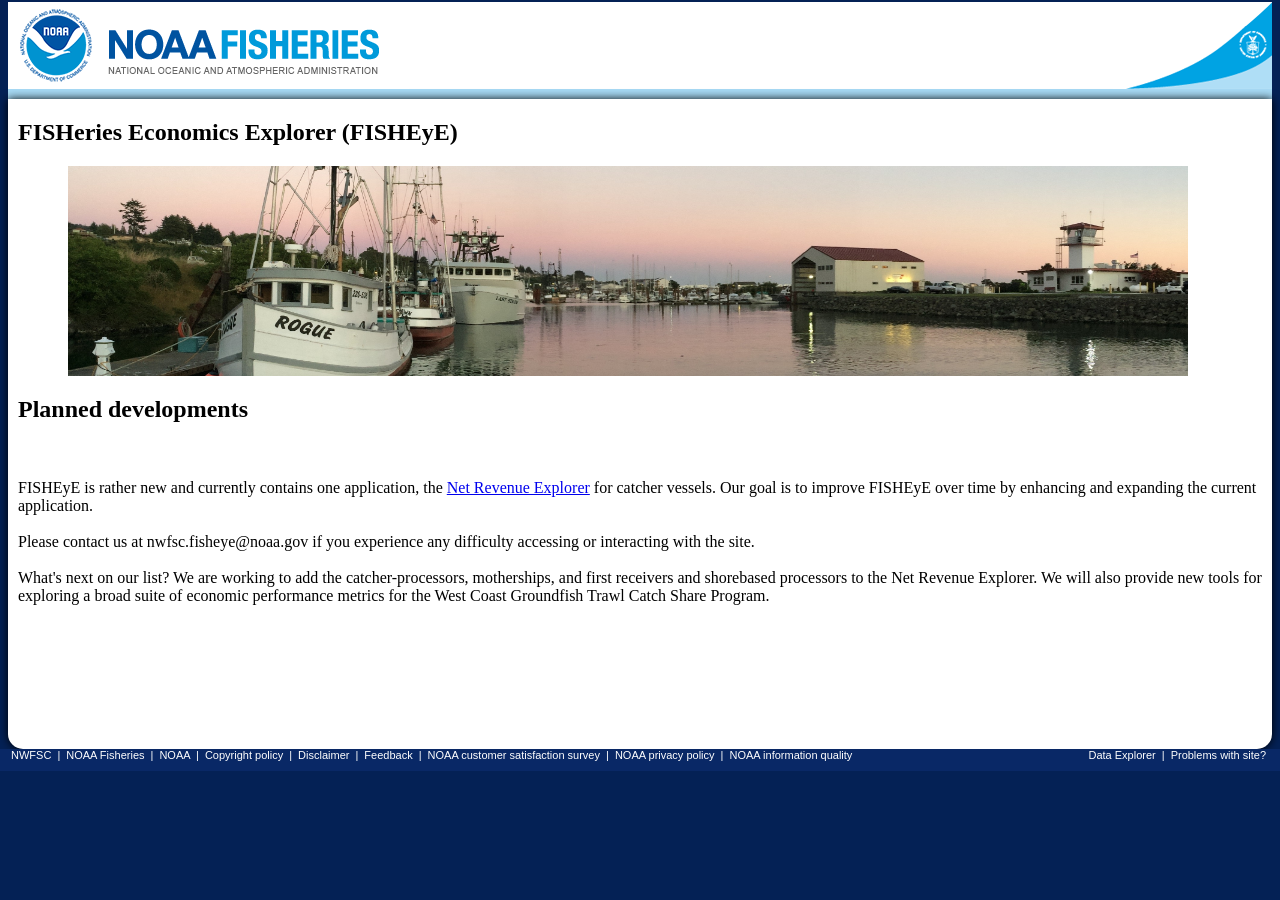
<file: PlannedDevelopments.html>
<head>
  <title>Data Explorer</title>
  <link href="/www/header.css" rel="stylesheet">
    <link href="/www/footer.css" rel="stylesheet">
      </head>
      <header style="width:auto; float:center; margin:0 auto; margin-top:-6px; display:block; background-color:#fff">
        <img src="www/header_noaa_l.png" style="float:left">
        <img src="www/header_noaa_r.png" style="float:right">
        <div style="width:100%" class="green_seperator"></div>
        </header>
        <body style="background-color:#042155">
          <div style='text-align: left;
          margin-left: auto;
          margin-right: auto;
          width: auto;
          min-height: 650px;
          background-color: #fff;
          margin-top: 0;
          -moz-box-shadow: 0 0 10px #000;
          -webkit-box-shadow: 0 0 10px #000;
          box-shadow: 0 0 10px #000;
          background-position: bottom;
          background-position: right;
          background-repeat: no-repeat;
          border-bottom-right-radius: 15px;
          border-bottom-left-radius: 15px;
          overflow: hidden;'>
            <div style='padding-left: 10px; padding-right: 10px'>
              <h2>
               FISHeries Economics Explorer (FISHEyE) 
              </h2> 
<img src="www/Pictures/Vessels2.jpg", align="center" hspace="50px" style="height:210px; width:90%"/>         

   <p>
          <b><h2>  Planned developments </h2> </b>

                <br>
		<br>		      
	 FISHEyE is rather new and currently contains one application, the <a href="./FisheyeApp" target="_blank"> Net Revenue Explorer</a> for catcher vessels. Our goal is to improve FISHEyE over time by enhancing and expanding the current application. 
<br><br>Please contact us at nwfsc.fisheye@noaa.gov if you experience any difficulty accessing or interacting with the site.  
	   <br>
	   <br>	
 What's next on our list? We are working to add the catcher-processors, motherships, and first receivers and shorebased processors to the Net Revenue Explorer. We will also provide new tools  for exploring a broad suite of economic performance metrics for the West Coast Groundfish Trawl Catch Share Program.
           <br>
	   </p>
	   <br>
	      
	   </div></div>
              </div>
              <footer>
              <div class="framefooter">
              <div id="footer" style="width:100%">
              <div id="footer1"  style="background-color:black">
              <div class="framefooterleftitem" style="padding-left: 1em">
              <a href="http://www.nwfsc.noaa.gov/"
            target="_top">
              NWFSC
            </a>
              |
              </div>
              <div class="framefooterleftitem">
              <a href="http://www.nmfs.noaa.gov/"
            target="_top">
              NOAA Fisheries
            </a>
              |
              </div>
              <div class="framefooterleftitem">
              <a href="http://www.noaa.gov/"
            target="_top">
              NOAA
            </a>
              |
              </div>
              <div class="framefooterleftitem">
              <a href="http://www.nwfsc.noaa.gov/copyright.cfm"
            target="_top">
              Copyright policy
            </a>
              |
              </div>
              <div class="framefooterleftitem">
              <a href="http://www.nwfsc.noaa.gov/disclaimer.cfm"
            target="_top">
              Disclaimer
            </a>
              |
              </div>
              <div class="framefooterleftitem">
              <a href="http://www.nwfsc.noaa.gov/contact/feedback.cfm"
            target="_top">
              Feedback
            </a>
              |
              </div>
              <div class="framefooterleftitem">
              <a href="https://www8.nos.noaa.gov/survey/index.aspx?Location=dataexplorer">
              NOAA customer satisfaction survey
            </a>
              |
              </div>
              <div class="framefooterleftitem">
              <a href="http://www.nmfs.noaa.gov/aboutus/privacy.html"
            target="_top">
              NOAA privacy policy
            </a>
              |
              </div>
              <div class="framefooterleftitem">
              <a
            href="http://www.cio.noaa.gov/services_programs/info_quality.html"
            target="_top">
              NOAA information quality
            </a>
              </div>
              </div>
              
              <div class="framefooterrightitem" style="padding-right: 1em">
              <a href="http://www.nwfsc.noaa.gov/contact/feedback.cfm">
              Problems with site?
            </a>
              </div>
              
              <div class="framefooterrightitem">
              <a href="..">
              Data Explorer
            </a>
              |
              </div>
              </div>
              </div>
              </footer>
              </body>
</file>
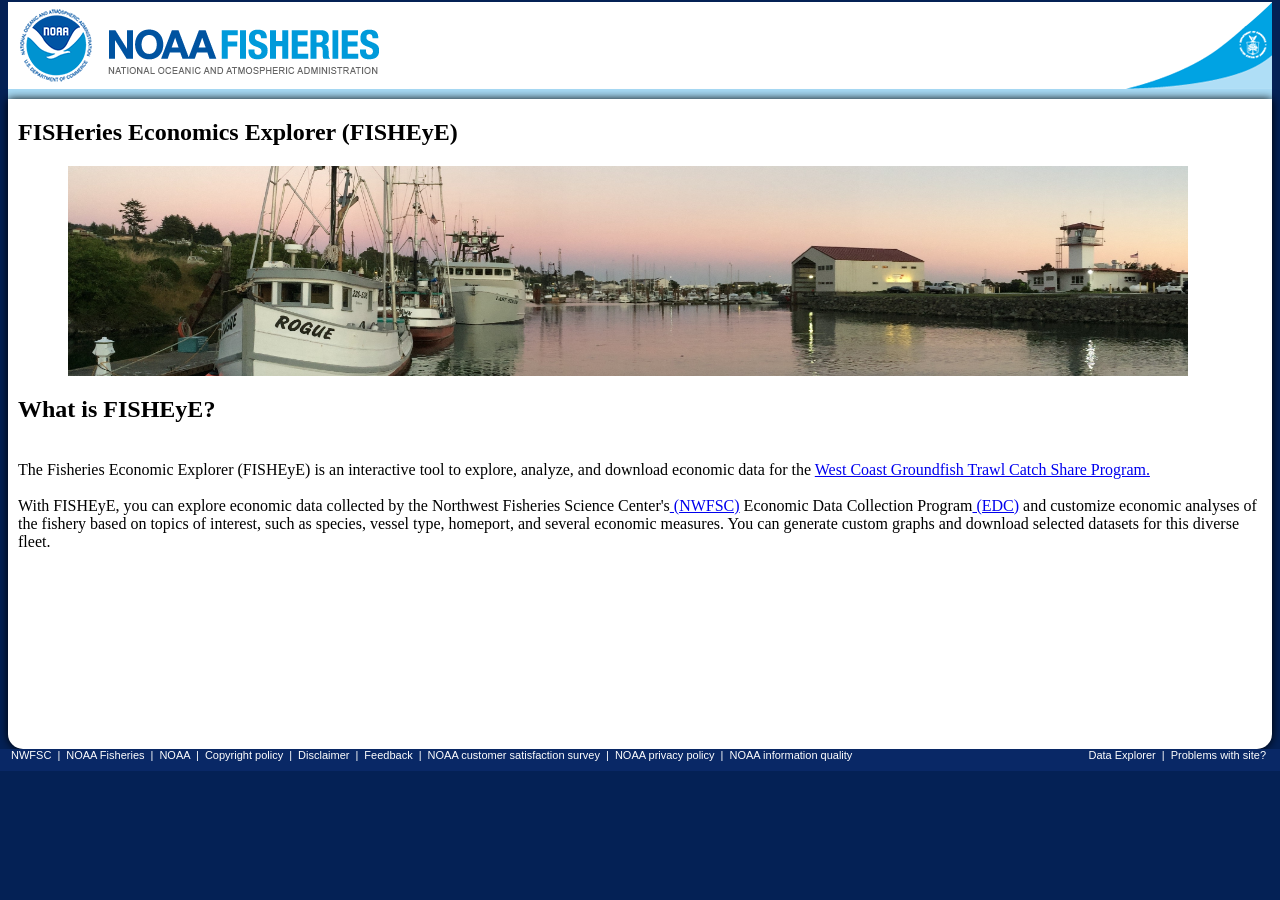
<file: WhatIsFisheye.html>
<head>
  <title>Data Explorer</title>
  <link href="/www/header.css" rel="stylesheet">
    <link href="/www/footer.css" rel="stylesheet">
      </head>
      <header style="width:auto; float:center; margin:0 auto; margin-top:-6px; display:block; background-color:#fff">
        <img src="www/header_noaa_l.png" style="float:left">
        <img src="www/header_noaa_r.png" style="float:right">
        <div style="width:100%" class="green_seperator"></div>
        </header>
        <body style="background-color:#042155">
          <div style='text-align: left;
          margin-left: auto;
          margin-right: auto;
          width: auto;
          min-height: 650px;
          background-color: #fff;
          margin-top: 0;
          -moz-box-shadow: 0 0 10px #000;
          -webkit-box-shadow: 0 0 10px #000;
          box-shadow: 0 0 10px #000;
          background-position: bottom;
          background-position: right;
          background-repeat: no-repeat;
          border-bottom-right-radius: 15px;
          border-bottom-left-radius: 15px;
          overflow: hidden;'>
            <div style='padding-left: 10px; padding-right: 10px'>
              <h2>
               FISHeries Economics Explorer (FISHEyE) 
              </h2> 
<img src="www/Pictures/Vessels2.jpg", align="center" hspace="50px" style="height:210px; width:90%"/>         

   <p>
          <b><h2>  What is FISHEyE?</h2> </b> 
<br>
 
	The Fisheries Economic Explorer (FISHEyE) is an interactive tool to explore, analyze, and download economic data for the <a href="http://www.westcoast.fisheries.noaa.gov/fisheries/groundfish_catch_shares/" target="_blank">
West Coast Groundfish Trawl Catch Share Program. </a> 
<br><br>
With FISHEyE, you can explore economic data collected by the Northwest Fisheries Science Center's<a href="http://www.nwfsc.noaa.gov" target="_blank"> (NWFSC)</a> Economic Data Collection Program<a href="http://www.nwfsc.noaa.gov/research/divisions/fram/economic/overview.cfm" target="_blank"> (EDC)</a> and customize economic analyses of the fishery based on topics of interest, such as species, vessel type, homeport, and several economic measures. You can generate custom graphs and download selected datasets for this diverse fleet. 
  		
 	<br>		
	   </p>

		 </div></div>
              </div>
              <footer>
              <div class="framefooter">
              <div id="footer" style="width:100%">
              <div id="footer1"  style="background-color:black">
              <div class="framefooterleftitem" style="padding-left: 1em">
              <a href="http://www.nwfsc.noaa.gov/"
            target="_top">
              NWFSC
            </a>
              |
              </div>
              <div class="framefooterleftitem">
              <a href="http://www.nmfs.noaa.gov/"
            target="_top">
              NOAA Fisheries
            </a>
              |
              </div>
              <div class="framefooterleftitem">
              <a href="http://www.noaa.gov/"
            target="_top">
              NOAA
            </a>
              |
              </div>
              <div class="framefooterleftitem">
              <a href="http://www.nwfsc.noaa.gov/copyright.cfm"
            target="_top">
              Copyright policy
            </a>
              |
              </div>
              <div class="framefooterleftitem">
              <a href="http://www.nwfsc.noaa.gov/disclaimer.cfm"
            target="_top">
              Disclaimer
            </a>
              |
              </div>
              <div class="framefooterleftitem">
              <a href="http://www.nwfsc.noaa.gov/contact/feedback.cfm"
            target="_top">
              Feedback
            </a>
              |
              </div>
              <div class="framefooterleftitem">
              <a href="https://www8.nos.noaa.gov/survey/index.aspx?Location=dataexplorer">
              NOAA customer satisfaction survey
            </a>
              |
              </div>
              <div class="framefooterleftitem">
              <a href="http://www.nmfs.noaa.gov/aboutus/privacy.html"
            target="_top">
              NOAA privacy policy
            </a>
              |
              </div>
              <div class="framefooterleftitem">
              <a
            href="http://www.cio.noaa.gov/services_programs/info_quality.html"
            target="_top">
              NOAA information quality
            </a>
              </div>
              </div>
              
              <div class="framefooterrightitem" style="padding-right: 1em">
              <a href="http://www.nwfsc.noaa.gov/contact/feedback.cfm">
              Problems with site? </a>
              </div>
              
              <div class="framefooterrightitem">
              <a href="..">Data Explorer</a>
              |
              </div>
              </div>
              </div>
              </footer>
              </body>
</file>
<file: www/header.css>
/* Green Seperator, without search and a bit thinner */
/* .green_seperator { background-color: #00968A; clear: both; height: 32px; position: relative; width: 978px;} */

.green_seperator {
    background-color: #a7daf5;
    clear: both;
    height: 10px;
}
</file>
<file: www/footer.css>
.framefooter {
    border: 0 solid #CCCCCC; 
    color: #FFFFFF;
    font-family: Arial,Helvetica,sans-serif; 
    font-size: 11px; 
    font-weight: normal; 
    background-color: #092866;    
    height: 2em;
    margin: 0;  
    padding: 0;  
    position: absolute;
    left:0;
    width: 100%;
}

.framefooter_fixed {
    border: 0 solid #CCCCCC; 
    color: #FFFFFF;
    font-family: Arial,Helvetica,sans-serif; 
    font-size: 11px; 
    font-weight: normal; 
    background-color: #092866;    
    height: 2em;
    margin: 0;  
    padding: 0;  
    position: fixed;
    bottom:0;
    left: 0;
    width: 100%;
}

.framefooter a, .framefooter_fixed a {
    color: #ffffff;
    font-size: 11px;
    text-decoration: none;
    padding-right: 3px;
}

.framefooter a:hover, .framefooter_fixed a:hover {
    color: #ffe090;
}

.framefooterleftitem {
    float : left;
    padding : 0px 3px 0px 3px;
}

.framefooterrightitem {
    float : right;
    padding : 0px 3px 0px 3px;
}

.frameheader_scrolling {
  background-color: white;
  position: absolute;
  left: 0;
  width: 100%;
}

.frameheader_fixed {
  background-color: white;
  position: fixed;
  top: 0;
  left: 0;
  width: 100%;
}
</file>
